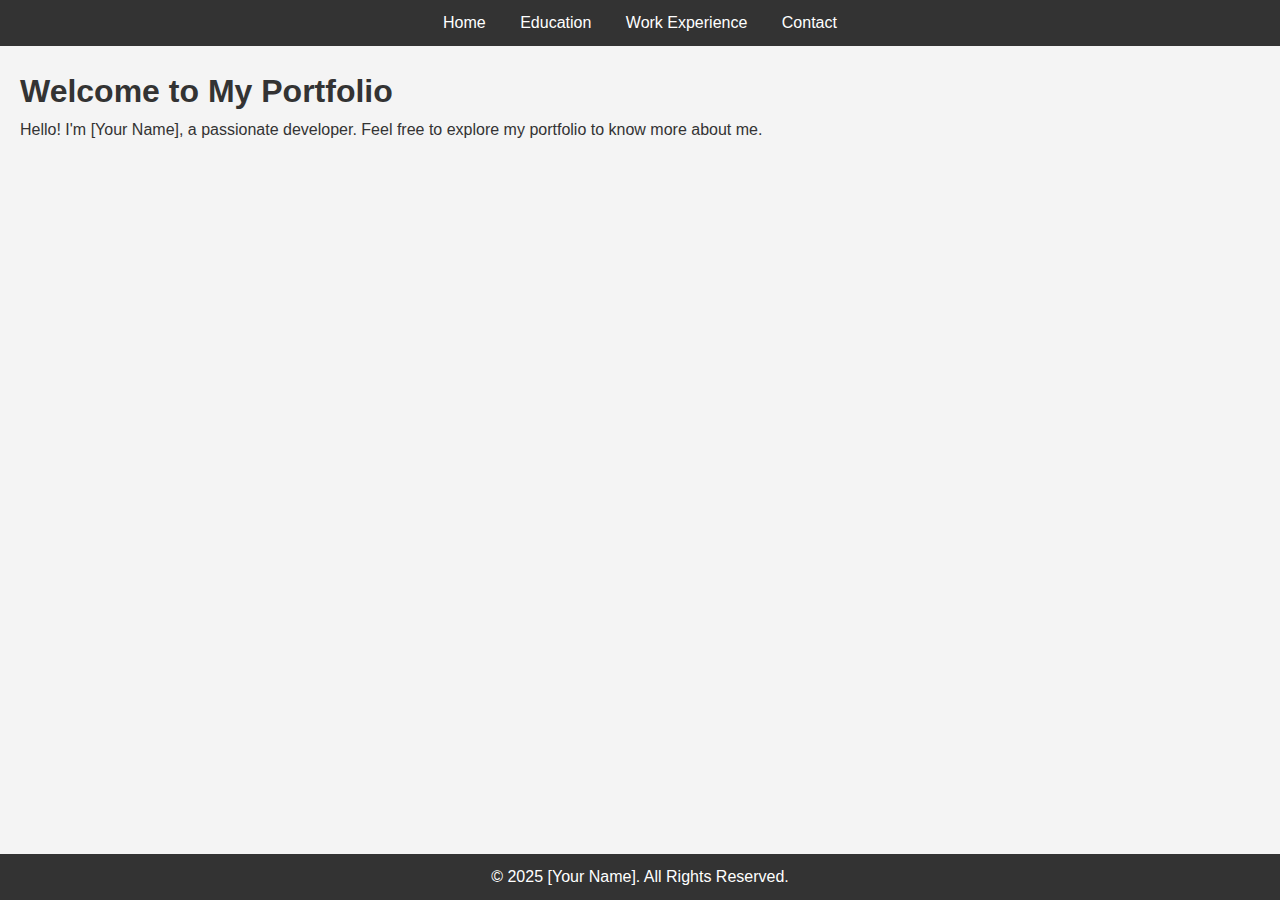
<file: index.html>
<!DOCTYPE html>
<html lang="en">
<head>
    <meta charset="UTF-8">
    <meta name="viewport" content="width=device-width, initial-scale=1.0">
    <title>My Portfolio - Home</title>
    <link rel="stylesheet" href="styles.css">
</head>
<body>

    <header>
        <nav>
            <ul>
                <li><a href="index.html">Home</a></li>
                <li><a href="education.html">Education</a></li>
                <li><a href="work-experience.html">Work Experience</a></li>
                <li><a href="contact.html">Contact</a></li>
            </ul>
        </nav>
    </header>

    <main>
        <section class="intro">
            <h1>Welcome to My Portfolio</h1>
            <p>Hello! I'm [Your Name], a passionate developer. Feel free to explore my portfolio to know more about me.</p>
        </section>
    </main>

    <footer>
        <p>&copy; 2025 [Your Name]. All Rights Reserved.</p>
    </footer>

    <script src="script.js"></script>
</body>
</html>
</file>
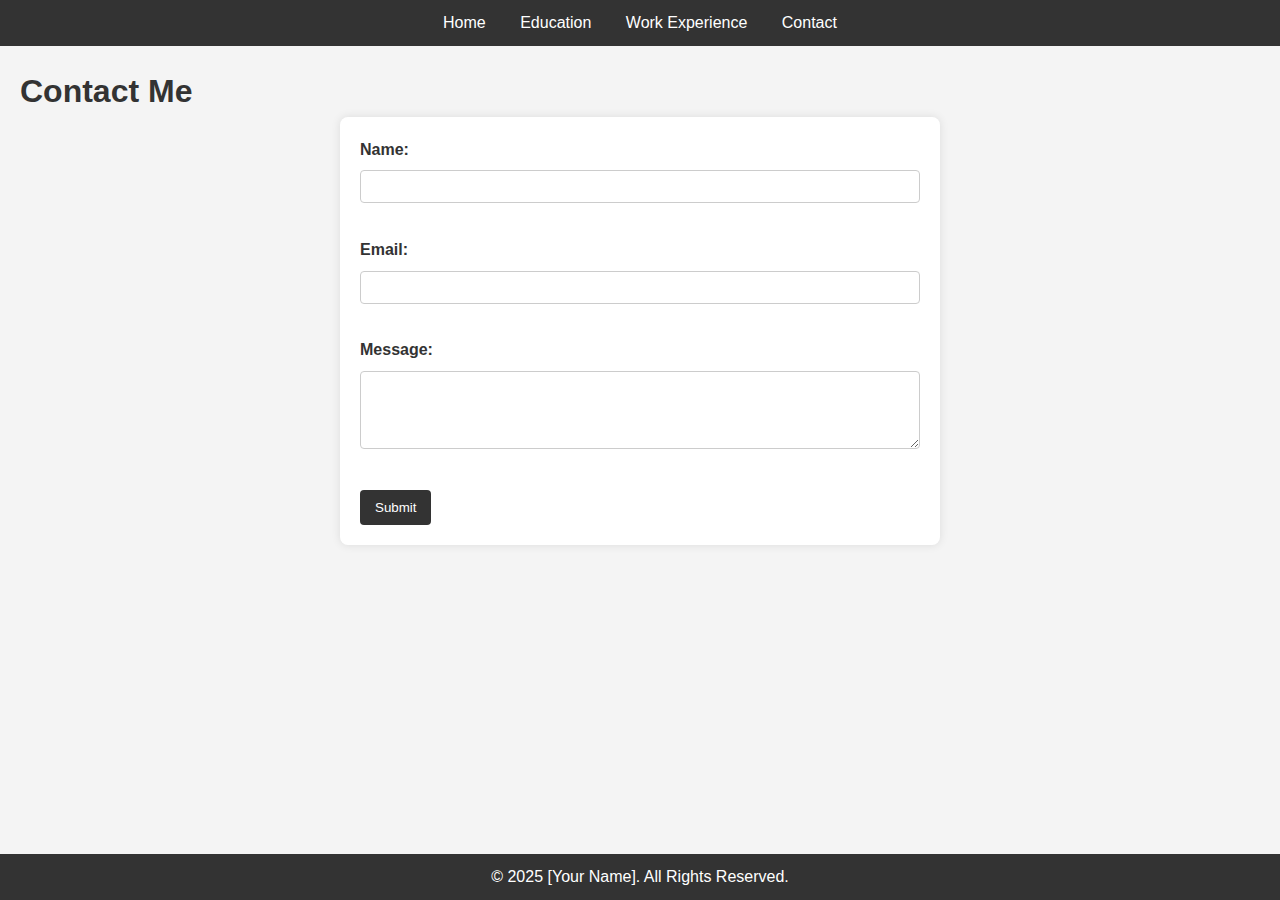
<file: contact.html>
<!DOCTYPE html>
<html lang="en">
<head>
    <meta charset="UTF-8">
    <meta name="viewport" content="width=device-width, initial-scale=1.0">
    <title>My Portfolio - Contact</title>
    <link rel="stylesheet" href="styles.css">
</head>
<body>

    <header>
        <nav>
            <ul>
                <li><a href="index.html">Home</a></li>
                <li><a href="education.html">Education</a></li>
                <li><a href="work-experience.html">Work Experience</a></li>
                <li><a href="contact.html">Contact</a></li>
            </ul>
        </nav>
    </header>

    <main>
        <section class="contact">
            <h1>Contact Me</h1>

            <form id="contact-form" onsubmit="return validateForm()">
                <label for="name">Name:</label>
                <input type="text" id="name" name="name" required><br><br>

                <label for="email">Email:</label>
                <input type="email" id="email" name="email" required><br><br>

                <label for="message">Message:</label><br>
                <textarea id="message" name="message" rows="4" cols="50" required></textarea><br><br>

                <button type="submit">Submit</button>
            </form>

            <p id="error-message" style="color: red;"></p>
        </section>
    </main>

    <footer>
        <p>&copy; 2025 [Your Name]. All Rights Reserved.</p>
    </footer>

    <script src="script.js"></script>
</body>
</html>
</file>
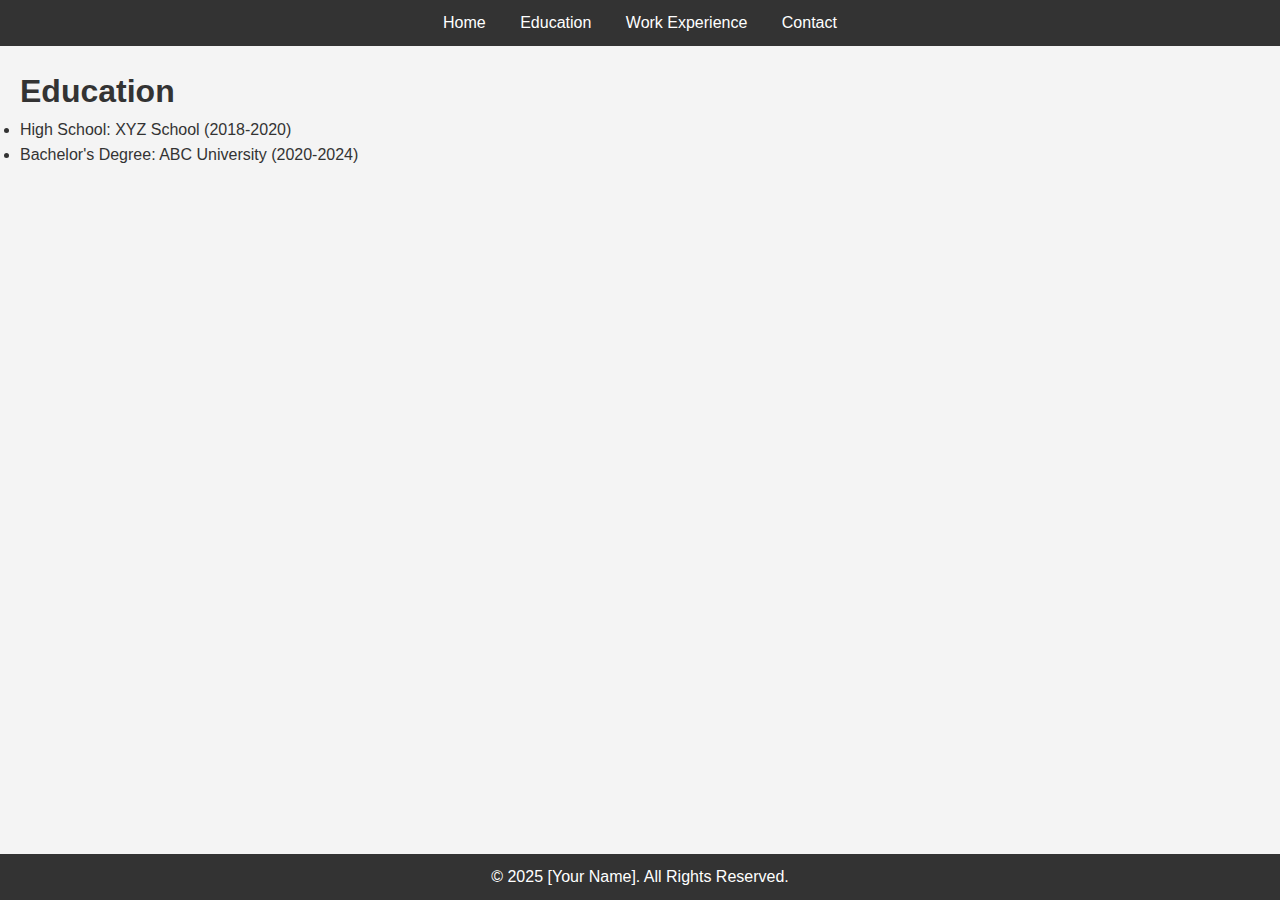
<file: education.html>
<!DOCTYPE html>
<html lang="en">
<head>
    <meta charset="UTF-8">
    <meta name="viewport" content="width=device-width, initial-scale=1.0">
    <title>My Portfolio - Education</title>
    <link rel="stylesheet" href="styles.css">
</head>
<body>

    <header>
        <nav>
            <ul>
                <li><a href="index.html">Home</a></li>
                <li><a href="education.html">Education</a></li>
                <li><a href="work-experience.html">Work Experience</a></li>
                <li><a href="contact.html">Contact</a></li>
            </ul>
        </nav>
    </header>

    <main>
        <section class="education">
            <h1>Education</h1>
            <ul>
                <li>High School: XYZ School (2018-2020)</li>
                <li>Bachelor's Degree: ABC University (2020-2024)</li>
            </ul>
        </section>
    </main>

    <footer>
        <p>&copy; 2025 [Your Name]. All Rights Reserved.</p>
    </footer>

    <script src="script.js"></script>
</body>
</html>
</file>
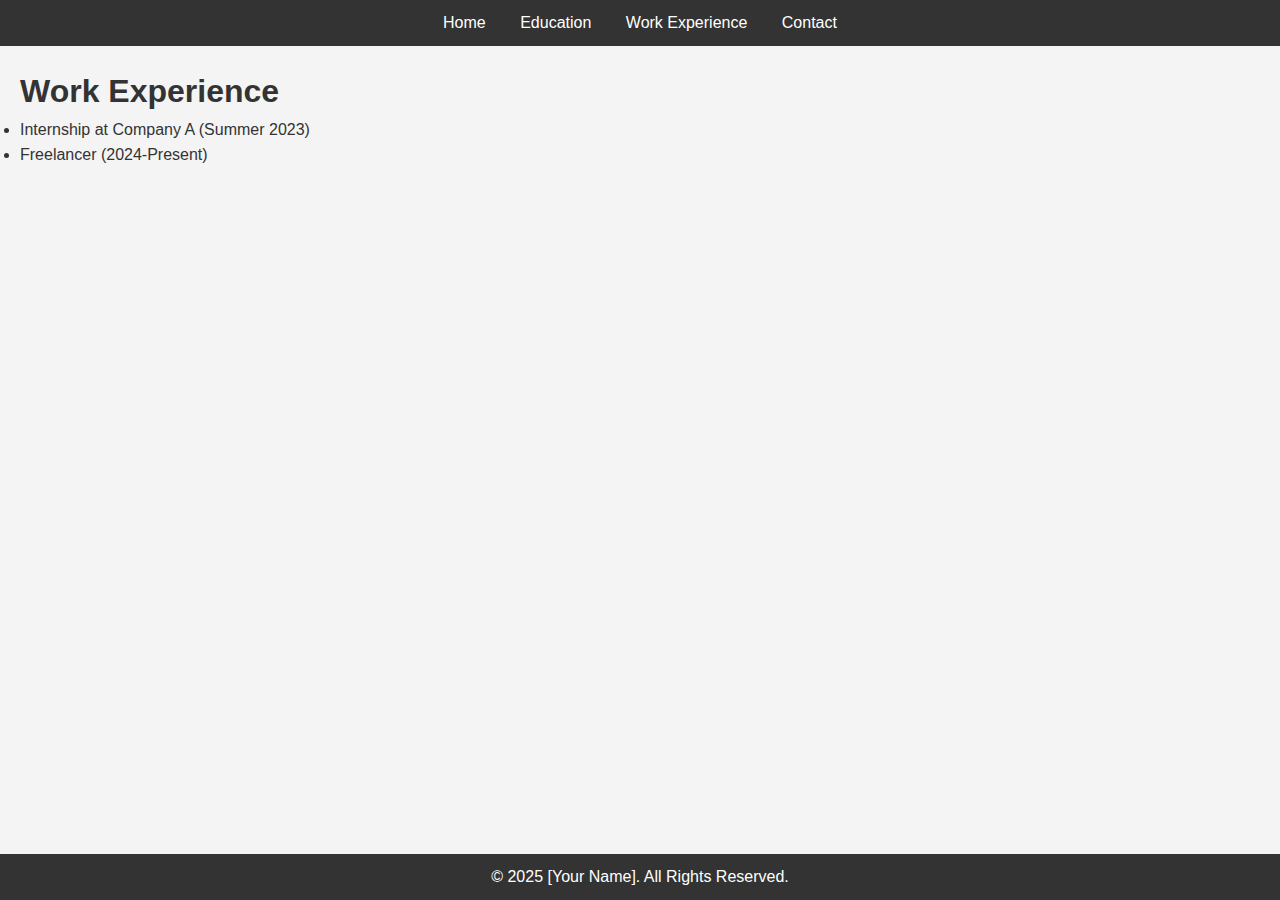
<file: work-experience.html>
<!DOCTYPE html>
<html lang="en">
<head>
    <meta charset="UTF-8">
    <meta name="viewport" content="width=device-width, initial-scale=1.0">
    <title>My Portfolio - Work Experience</title>
    <link rel="stylesheet" href="styles.css">
</head>
<body>

    <header>
        <nav>
            <ul>
                <li><a href="index.html">Home</a></li>
                <li><a href="education.html">Education</a></li>
                <li><a href="work-experience.html">Work Experience</a></li>
                <li><a href="contact.html">Contact</a></li>
            </ul>
        </nav>
    </header>

    <main>
        <section class="work-experience">
            <h1>Work Experience</h1>
            <ul>
                <li>Internship at Company A (Summer 2023)</li>
                <li>Freelancer (2024-Present)</li>
            </ul>
        </section>
    </main>

    <footer>
        <p>&copy; 2025 [Your Name]. All Rights Reserved.</p>
    </footer>

    <script src="script.js"></script>
</body>
</html>
</file>
<file: styles.css>
/* Reset default margin and padding */
* {
    margin: 0;
    padding: 0;
    box-sizing: border-box;
}

html, body {
    height: 100%; /* Ensure body and html take full height of the viewport */
    font-family: Arial, sans-serif;
    line-height: 1.6;
    background-color: #f4f4f4;
    color: #333;
    display: flex;
    flex-direction: column; /* Arrange children (header, main, footer) vertically */
}

/* Ensure the main content takes the available space */
main {
    flex-grow: 1; /* Make the main section take all the available space */
    padding: 20px;
}

/* Header and navigation styles */
header {
    background: #333;
    color: #fff;
    padding: 10px 0;
}

header nav ul {
    list-style-type: none;
    text-align: center;
}

header nav ul li {
    display: inline;
    margin: 0 15px;
}

header nav ul li a {
    color: #fff;
    text-decoration: none;
}

/* Form styling */
form {
    max-width: 600px;
    margin: 0 auto;
    background-color: #fff;
    padding: 20px;
    border-radius: 8px;
    box-shadow: 0px 0px 10px rgba(0, 0, 0, 0.1);
}

label {
    font-weight: bold;
}

input, textarea {
    width: 100%;
    padding: 8px;
    margin: 8px 0;
    border: 1px solid #ccc;
    border-radius: 4px;
}

button {
    padding: 10px 15px;
    background-color: #333;
    color: #fff;
    border: none;
    border-radius: 4px;
    cursor: pointer;
}

button:hover {
    background-color: #555;
}

/* Footer Styling */
footer {
    text-align: center;
    padding: 10px;
    background: #333;
    color: #fff;
}
</file>
